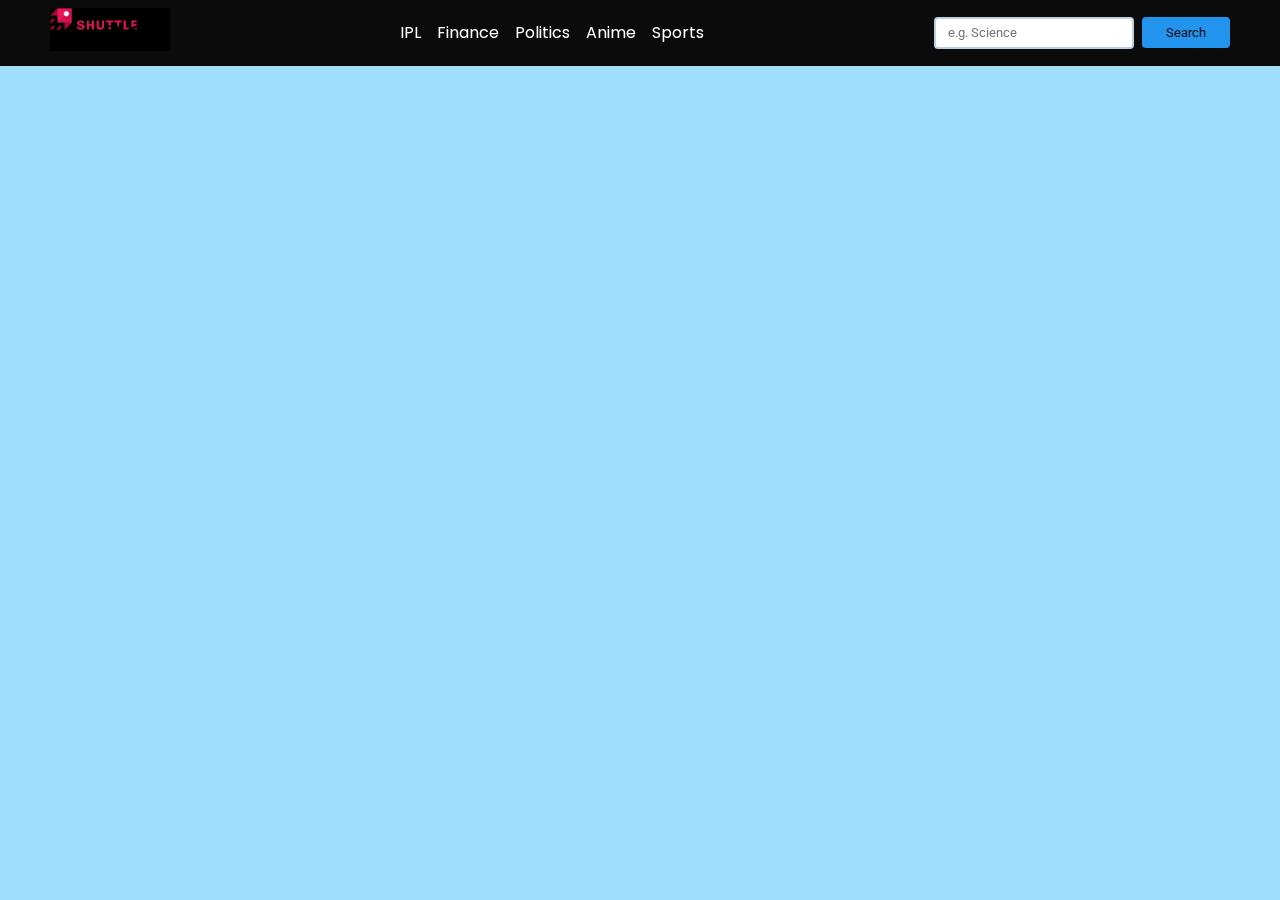
<file: index.html>
<!DOCTYPE html>
<html lang="en">

<head>
  <meta charset="UTF-8">
  <meta http-equiv="X-UA-Compatible" content="IE=edge">
  <meta name="viewport" content="width=device-width, initial-scale=1.0">
  <title>News App</title>
  <!-- ✅ Always use relative paths with ./ -->
  <link rel="stylesheet" href="./style.css">
</head>

<body>
  <nav>
    <div class="main-nav container flex">
      <a href="#" onclick="reload()" class="company-logo">
        <!-- ✅ Relative path ensures it works on Vercel -->
        <img src="./assets/logo.png" alt="company logo">
      </a>
      <div class="nav-links">
        <ul class="flex">
          <li class="hover-link nav-item" id="ipl" onclick="onNavItemClick('ipl')">IPL</li>
          <li class="hover-link nav-item" id="finance" onclick="onNavItemClick('finance')">Finance</li>
          <li class="hover-link nav-item" id="politics" onclick="onNavItemClick('politics')">Politics</li>
          <li class="hover-link nav-item" id="anime" onclick="onNavItemClick('anime')">Anime</li>
          <li class="hover-link nav-item" id="sports" onclick="onNavItemClick('sports')">Sports</li>
        </ul>
      </div>
      <div class="search-bar flex">
        <input id="search-text" type="text" class="news-input" placeholder="e.g. Science">
        <button id="search-button" class="search-button">Search</button>
      </div>
    </div>
  </nav>

  <main>
    <div class="cards-container container flex" id="cards-container"></div>
  </main>

  <template id="template-news-card">
    <div class="card">
      <div class="card-header">
        <img src="https://via.placeholder.com/400x200" alt="news-image" class="news-img">
      </div>
      <div class="card-content">
        <h3 class="news-title">This is the Title</h3>
        <h6 class="news-source">End Gadget 26/08/2023</h6>
        <p class="news-desc">
          Lorem, ipsum dolor sit amet consectetur adipisicing elit. Recusandae saepe quis
          voluptatum quisquam vitae doloremque facilis molestias quae ratione cumque!
        </p>
      </div>
    </div>
  </template>

  <!-- ✅ Always load script at end with relative path -->
  <script src="./script.js"></script>
</body>

</html>
</file>
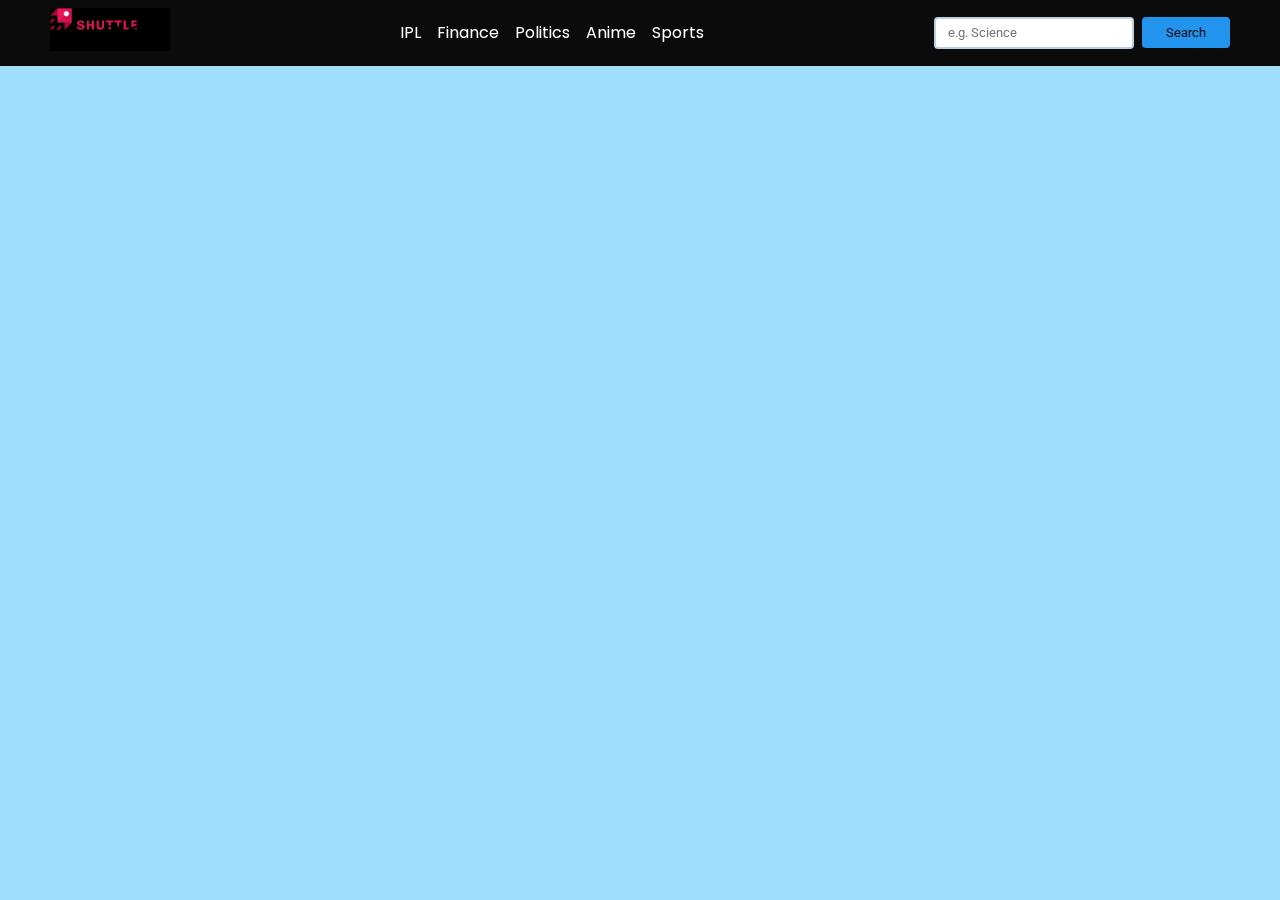
<file: mini_project/index.html>
<!DOCTYPE html>
<html lang="en">

<head>
    <meta charset="UTF-8">
    <meta http-equiv="X-UA-Compatible" content="IE=edge">
    <meta name="viewport" content="width=device-width, initial-scale=1.0">
    <title>News App</title>
    <link rel="stylesheet" href="style.css">
</head>

<body>
    <nav>
        <div class="main-nav container flex">
            <a href="#" onclick="reload()" class="company-logo">
                <img src="./assets/logo.png" alt="company logo">
            </a>
            <div class="nav-links">
                <ul class="flex">
                    <li class="hover-link nav-item" id="ipl" onclick="onNavItemClick('ipl')">IPL</li>
                    <li class="hover-link nav-item" id="finance" onclick="onNavItemClick('finance')">Finance</li>
                    <li class="hover-link nav-item" id="politics" onclick="onNavItemClick('politics')">Politics</li>
                    <li class="hover-link nav-item" id="anime" onclick="onNavItemClick('anime')">Anime</li>
                    <li class="hover-link nav-item" id="sports" onclick="onNavItemClick('sports')">Sports</li>
                </ul>
            </div>
            <div class="search-bar flex">
                <input id="search-text" type="text" class="news-input" placeholder="e.g. Science">
                <button id="search-button" class="search-button">Search</button>
            </div>
        </div>
    </nav>

    <main>
        <div class="cards-container container flex" id="cards-container"></div>
    </main>

    <template id="template-news-card">
        <div class="card">
            <div class="card-header">
                <img src="https://via.placeholder.com/400x200" alt="news-image" class="news-img">
            </div>
            <div class="card-content">
                <h3 class="news-title">This is the Title</h3>
                <h6 class="news-source">End Gadget 26/08/2023</h6>
                <p class="news-desc">Lorem, ipsum dolor sit amet consectetur adipisicing elit. Recusandae saepe quis
                    voluptatum quisquam vitae doloremque facilis molestias quae ratione cumque!</p>
            </div>
        </div>
    </template>

    <script src="script.js"></script>
</body>

</html>
</file>
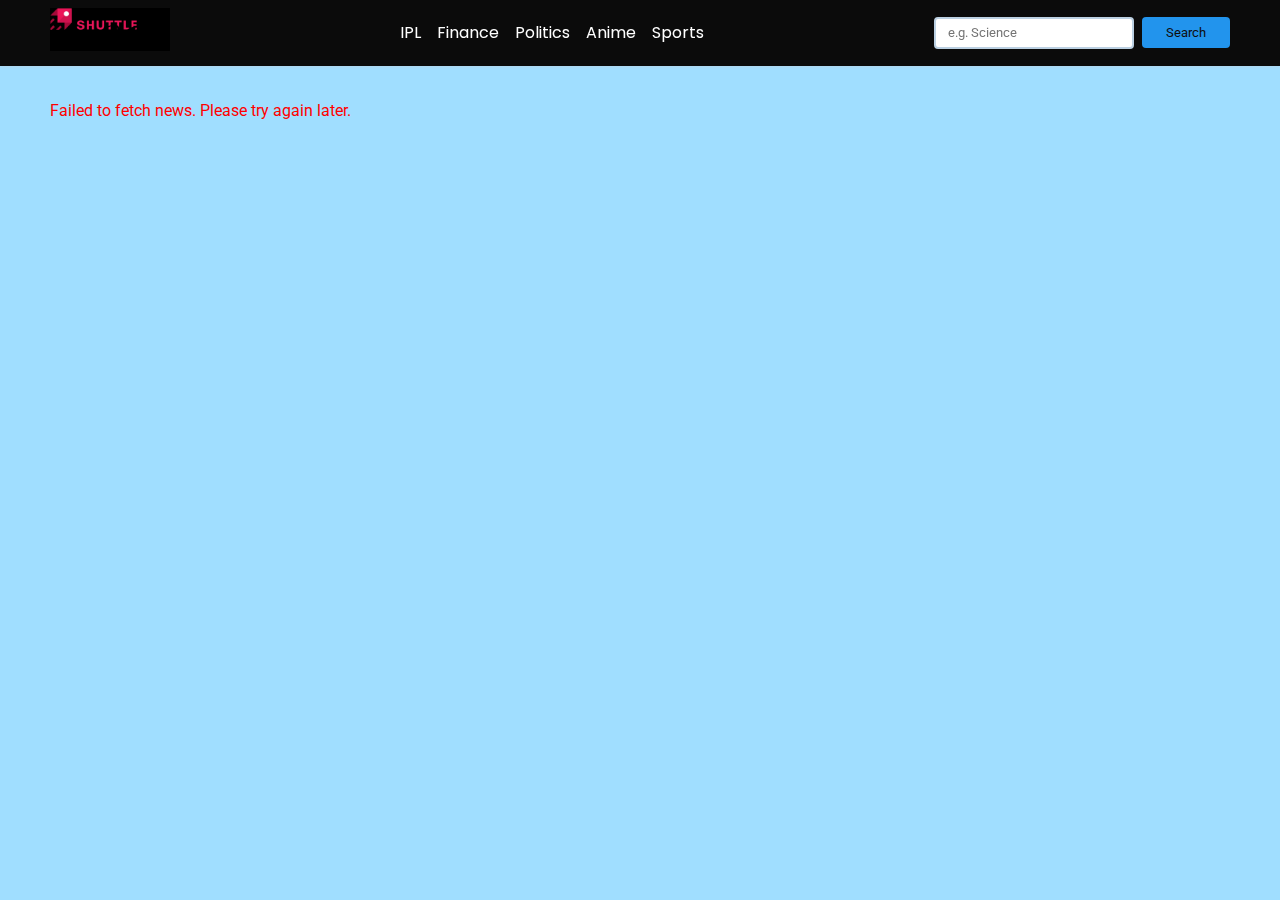
<file: public/index.html>
<!DOCTYPE html>
<html lang="en">

<head>
  <meta charset="UTF-8">
  <meta http-equiv="X-UA-Compatible" content="IE=edge">
  <meta name="viewport" content="width=device-width, initial-scale=1.0">
  <!-- Open Graph / Facebook -->
<meta property="og:title" content="My News App Project" />
<meta property="og:description" content="A project fetching latest news using News API and JavaScript." />
<meta property="og:image" content="https://new-application-2-kyae60xy7-mohit-joshis-projects-560b979c.vercel.app/preview-image.png" />
<meta property="og:url" content="https://new-application-2-kyae60xy7-mohit-joshis-projects-560b979c.vercel.app" />
<meta property="og:type" content="website" />

<!-- Twitter -->
<meta name="twitter:card" content="summary_large_image" />
<meta name="twitter:title" content="My News App Project" />
<meta name="twitter:description" content="A project fetching latest news using News API and JavaScript." />
<meta name="twitter:image" content="https://new-application-2-kyae60xy7-mohit-joshis-projects-560b979c.vercel.app/logo.png" />

  <title>News App</title>
  <!-- ✅ Always use relative paths with ./ -->
  <link rel="stylesheet" href="./style.css">
</head>

<body>
  <nav>
    <div class="main-nav container flex">
      <a href="#" onclick="reload()" class="company-logo">
        <!-- ✅ Relative path ensures it works on Vercel -->
        <img src="./assets/logo.png" alt="company logo">
      </a>
      <div class="nav-links">
        <ul class="flex">
          <li class="hover-link nav-item" id="ipl" onclick="onNavItemClick('ipl')">IPL</li>
          <li class="hover-link nav-item" id="finance" onclick="onNavItemClick('finance')">Finance</li>
          <li class="hover-link nav-item" id="politics" onclick="onNavItemClick('politics')">Politics</li>
          <li class="hover-link nav-item" id="anime" onclick="onNavItemClick('anime')">Anime</li>
          <li class="hover-link nav-item" id="sports" onclick="onNavItemClick('sports')">Sports</li>
        </ul>
      </div>
      <div class="search-bar flex">
        <input id="search-text" type="text" class="news-input" placeholder="e.g. Science">
        <button id="search-button" class="search-button">Search</button>
        

      </div>
    </div>
  </nav>

<main>
  <div id="loading" class="loading hidden">⏳ Loading news...</div>
  <div id="no-results" class="no-results hidden">❌ No news found for this topic.</div>
  <div class="cards-container container flex" id="cards-container"></div>
</main>


  <template id="template-news-card">
    <div class="card">
      <div class="card-header">
        <img src="https://via.placeholder.com/400x200" alt="news-image" class="news-img">
      </div>
      <div class="card-content">
        <h3 class="news-title">This is the Title</h3>
        <h6 class="news-source">End Gadget 26/08/2023</h6>
        <p class="news-desc">
          Lorem, ipsum dolor sit amet consectetur adipisicing elit. Recusandae saepe quis
          voluptatum quisquam vitae doloremque facilis molestias quae ratione cumque!
        </p>
      </div>
    </div>
  </template>

  <!-- ✅ Always load script at end with relative path -->
  <script src="./script.js"></script>
</body>

</html>
</file>
<file: style.css>
@import url("https://fonts.googleapis.com/css2?family=Poppins:wght@500&family=Roboto:wght@500&display=swap");

* {
    padding: 0;
    margin: 0;
    box-sizing: border-box;
}

:root {
    --primary-text-color: #183b56;
    --secondary-text-color: #577592;
    --accent-color: #2294ed;
    --accent-color-dark: #1d69a3;
}

body {
    background-color: #A0DEFF;
    font-family: "Poppins", sans-serif;
    color: var(--primary-text-color);
}

p {
    font-family: "Roboto", sans-serif;
    color: var(--secondary-text-color);
    line-height: 1.4rem;
}

a {
    text-decoration: none;
}

ul {
    list-style: none;
}

.flex {
    color: #fff;
    display: flex;
    align-items: center;
}

.container {
    max-width: 1180px;
    margin-inline: auto;
    overflow: hidden;
}

nav {

    background-color: #0b0b0b;
    box-shadow: 0 0 4px #bbd0e2;
    position: fixed;
    top: 0;
    z-index: 99;
    left: 0;
    right: 0;
}

.main-nav {
    justify-content: space-between;
    padding-block: 8px;
}

.company-logo img {
    width: 120px;
}

.nav-links ul {
    gap: 16px;
}

.hover-link {
    cursor: pointer;
}

.hover-link:hover {
    color: orangered;
}

.hover-link:active {
    color: rgb(221, 255, 0);
}

.nav-item.active {
    color: rgb(255, 153, 0);
}

.search-bar {
    height: 32px;
    gap: 8px;
}

.news-input {
    color: rgb(28, 36, 36);
    width: 200px;
    height: 100%;
    padding-inline: 12px;
    border-radius: 4px;
    border: 2px solid #bbd0e2;
    font-family: "Roboto", sans-serif;
}

.news-input:focus {
    outline: none;
    border-color: var(--accent-color);
}

.search-button {
    background-color: var(--accent-color);
    color: rgb(15, 13, 13);
    padding: 8px 24px;
    border: none;
    border-radius: 4px;
    cursor: pointer;
    font-family: "Roboto", sans-serif;
    transition: background-color 0.3s ease;
}

.search-button:hover {
    background-color: var(--accent-color-dark);
}

main {
    padding-block: 20px;
    margin-top: 80px;
}

.cards-container {
    justify-content: space-between;
    flex-wrap: wrap;
    row-gap: 20px;
    align-items: start;
}

.card {
    width: 360px;
    min-height: 400px;
    box-shadow: 0 0 4px #d4ecff;
    border-radius: 4px;
    cursor: pointer;
    background-color: #fff;
    overflow: hidden;
    transition: all 0.3s ease;
}

.card:hover {
    box-shadow: 1px 1px 8px #d4ecff;
    background-color: #f9fdff;
    transform: translateY(-2px);
}

.card-header img {
    width: 100%;
    height: 180px;
    object-fit: cover;
}

.card-content {
    padding: 12px;
}

.news-source {
    margin-block: 12px;
    color: var(--secondary-text-color);
}

.news-title {
    font-size: 1.2rem;
    color: var(--primary-text-color);
}

.news-desc {
    color: var(--secondary-text-color);
    font-size: 0.9rem;
}
</file>
<file: mini_project/style.css>
@import url("https://fonts.googleapis.com/css2?family=Poppins:wght@500&family=Roboto:wght@500&display=swap");

* {
    padding: 0;
    margin: 0;
    box-sizing: border-box;
}

:root {
    --primary-text-color: #183b56;
    --secondary-text-color: #577592;
    --accent-color: #2294ed;
    --accent-color-dark: #1d69a3;
}

body {
    background-color: #A0DEFF;
    font-family: "Poppins", sans-serif;
    color: var(--primary-text-color);
}

p {
    font-family: "Roboto", sans-serif;
    color: var(--secondary-text-color);
    line-height: 1.4rem;
}

a {
    text-decoration: none;
}

ul {
    list-style: none;
}

.flex {
    color: #fff;
    display: flex;
    align-items: center;
}

.container {
    max-width: 1180px;
    margin-inline: auto;
    overflow: hidden;
}

nav {

    background-color: #0b0b0b;
    box-shadow: 0 0 4px #bbd0e2;
    position: fixed;
    top: 0;
    z-index: 99;
    left: 0;
    right: 0;
}

.main-nav {
    justify-content: space-between;
    padding-block: 8px;
}

.company-logo img {
    width: 120px;
}

.nav-links ul {
    gap: 16px;
}

.hover-link {
    cursor: pointer;
}

.hover-link:hover {
    color: orangered;
}

.hover-link:active {
    color: rgb(221, 255, 0);
}

.nav-item.active {
    color: rgb(255, 153, 0);
}

.search-bar {
    height: 32px;
    gap: 8px;
}

.news-input {
    color: rgb(28, 36, 36);
    width: 200px;
    height: 100%;
    padding-inline: 12px;
    border-radius: 4px;
    border: 2px solid #bbd0e2;
    font-family: "Roboto", sans-serif;
}

.news-input:focus {
    outline: none;
    border-color: var(--accent-color);
}

.search-button {
    background-color: var(--accent-color);
    color: rgb(15, 13, 13);
    padding: 8px 24px;
    border: none;
    border-radius: 4px;
    cursor: pointer;
    font-family: "Roboto", sans-serif;
    transition: background-color 0.3s ease;
}

.search-button:hover {
    background-color: var(--accent-color-dark);
}

main {
    padding-block: 20px;
    margin-top: 80px;
}

.cards-container {
    justify-content: space-between;
    flex-wrap: wrap;
    row-gap: 20px;
    align-items: start;
}

.card {
    width: 360px;
    min-height: 400px;
    box-shadow: 0 0 4px #d4ecff;
    border-radius: 4px;
    cursor: pointer;
    background-color: #fff;
    overflow: hidden;
    transition: all 0.3s ease;
}

.card:hover {
    box-shadow: 1px 1px 8px #d4ecff;
    background-color: #f9fdff;
    transform: translateY(-2px);
}

.card-header img {
    width: 100%;
    height: 180px;
    object-fit: cover;
}

.card-content {
    padding: 12px;
}

.news-source {
    margin-block: 12px;
    color: var(--secondary-text-color);
}

.news-title {
    font-size: 1.2rem;
    color: var(--primary-text-color);
}

.news-desc {
    color: var(--secondary-text-color);
    font-size: 0.9rem;
}
</file>
<file: public/style.css>
@import url("https://fonts.googleapis.com/css2?family=Poppins:wght@500&family=Roboto:wght@500&display=swap");

* {
    padding: 0;
    margin: 0;
    box-sizing: border-box;
}

:root {
    --primary-text-color: #183b56;
    --secondary-text-color: #577592;
    --accent-color: #2294ed;
    --accent-color-dark: #1d69a3;
}

body {
    background-color: #A0DEFF;
    font-family: "Poppins", sans-serif;
    color: var(--primary-text-color);
}

p {
    font-family: "Roboto", sans-serif;
    color: var(--secondary-text-color);
    line-height: 1.4rem;
}

a {
    text-decoration: none;
}

ul {
    list-style: none;
}

.flex {
    color: #fff;
    display: flex;
    align-items: center;
}

.container {
    max-width: 1180px;
    margin-inline: auto;
    overflow: hidden;
}

nav {

    background-color: #0b0b0b;
    box-shadow: 0 0 4px #bbd0e2;
    position: fixed;
    top: 0;
    z-index: 99;
    left: 0;
    right: 0;
}

.main-nav {
    justify-content: space-between;
    padding-block: 8px;
}

.company-logo img {
    width: 120px;
}

.nav-links ul {
    gap: 16px;
}

.hover-link {
    cursor: pointer;
}

.hover-link:hover {
    color: orangered;
}

.hover-link:active {
    color: rgb(221, 255, 0);
}

.nav-item.active {
    color: rgb(255, 153, 0);
}

.search-bar {
    height: 32px;
    gap: 8px;
}

.news-input {
    color: rgb(28, 36, 36);
    width: 200px;
    height: 100%;
    padding-inline: 12px;
    border-radius: 4px;
    border: 2px solid #bbd0e2;
    font-family: "Roboto", sans-serif;
}

.news-input:focus {
    outline: none;
    border-color: var(--accent-color);
}

.search-button {
    background-color: var(--accent-color);
    color: rgb(15, 13, 13);
    padding: 8px 24px;
    border: none;
    border-radius: 4px;
    cursor: pointer;
    font-family: "Roboto", sans-serif;
    transition: background-color 0.3s ease;
}

.search-button:hover {
    background-color: var(--accent-color-dark);
}

main {
    padding-block: 20px;
    margin-top: 80px;
}

.cards-container {
    justify-content: space-between;
    flex-wrap: wrap;
    row-gap: 20px;
    align-items: start;
}

.card {
    width: 360px;
    min-height: 400px;
    box-shadow: 0 0 4px #d4ecff;
    border-radius: 4px;
    cursor: pointer;
    background-color: #fff;
    overflow: hidden;
    transition: all 0.3s ease;
}

.card:hover {
    box-shadow: 1px 1px 8px #d4ecff;
    background-color: #f9fdff;
    transform: translateY(-2px);
}

.card-header img {
    width: 100%;
    height: 180px;
    object-fit: cover;
}

.card-content {
    padding: 12px;
}

.news-source {
    margin-block: 12px;
    color: var(--secondary-text-color);
}

.news-title {
    font-size: 1.2rem;
    color: var(--primary-text-color);
}

.news-desc {
    color: var(--secondary-text-color);
    font-size: 0.9rem;
}
.hidden {
  display: none;
}

.loading,
.no-results {
  text-align: center;
  color: #183b56;
  font-size: 1.2rem;
  font-weight: 600;
  padding: 30px;
}

.loading {
  animation: blink 1.2s infinite;
}

@keyframes blink {
  50% {
    opacity: 0.6;
  }
}
</file>
